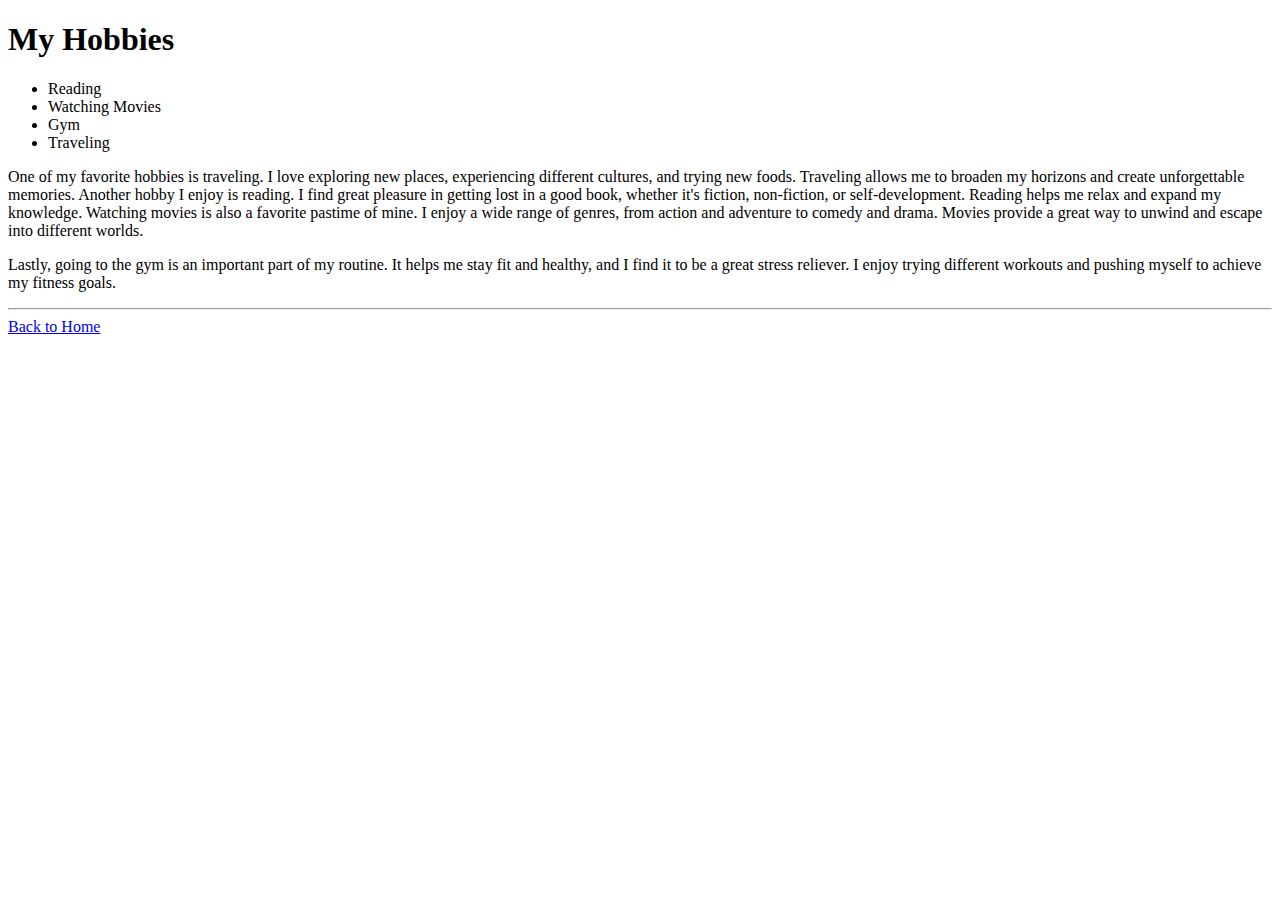
<file: hobbies.html>
<!DOCTYPE html>
<html lang="en">
<head>
    <meta charset="UTF-8" />
    <title>My Hobbies</title>
</head>
<body>
    <h1>My Hobbies</h1>
    <ul>
        <li>Reading</li>
        <li>Watching Movies</li>
        <li>Gym</li>
        <li>Traveling</li>
    </ul>
    <p>One of my favorite hobbies is traveling. I love exploring new places, experiencing different cultures, and trying new foods. 
    Traveling allows me to broaden my horizons and create unforgettable memories. Another hobby I enjoy is reading. 
    I find great pleasure in getting lost in a good book, whether it's fiction, non-fiction, or self-development. Reading helps me relax and expand my knowledge. 
    Watching movies is also a favorite pastime of mine. I enjoy a wide range of genres, from action and adventure to comedy and drama. 
    Movies provide a great way to unwind and escape into different worlds.</p>

    <p>Lastly, going to the gym is an important part of my routine. It helps me stay fit and healthy, and I find it to be a great stress reliever. 
        I enjoy trying different workouts and pushing myself to achieve my fitness goals.</p>
    <hr/>

    <a href="homepage.html">Back to Home</a>
</body>
</html>
</file>
